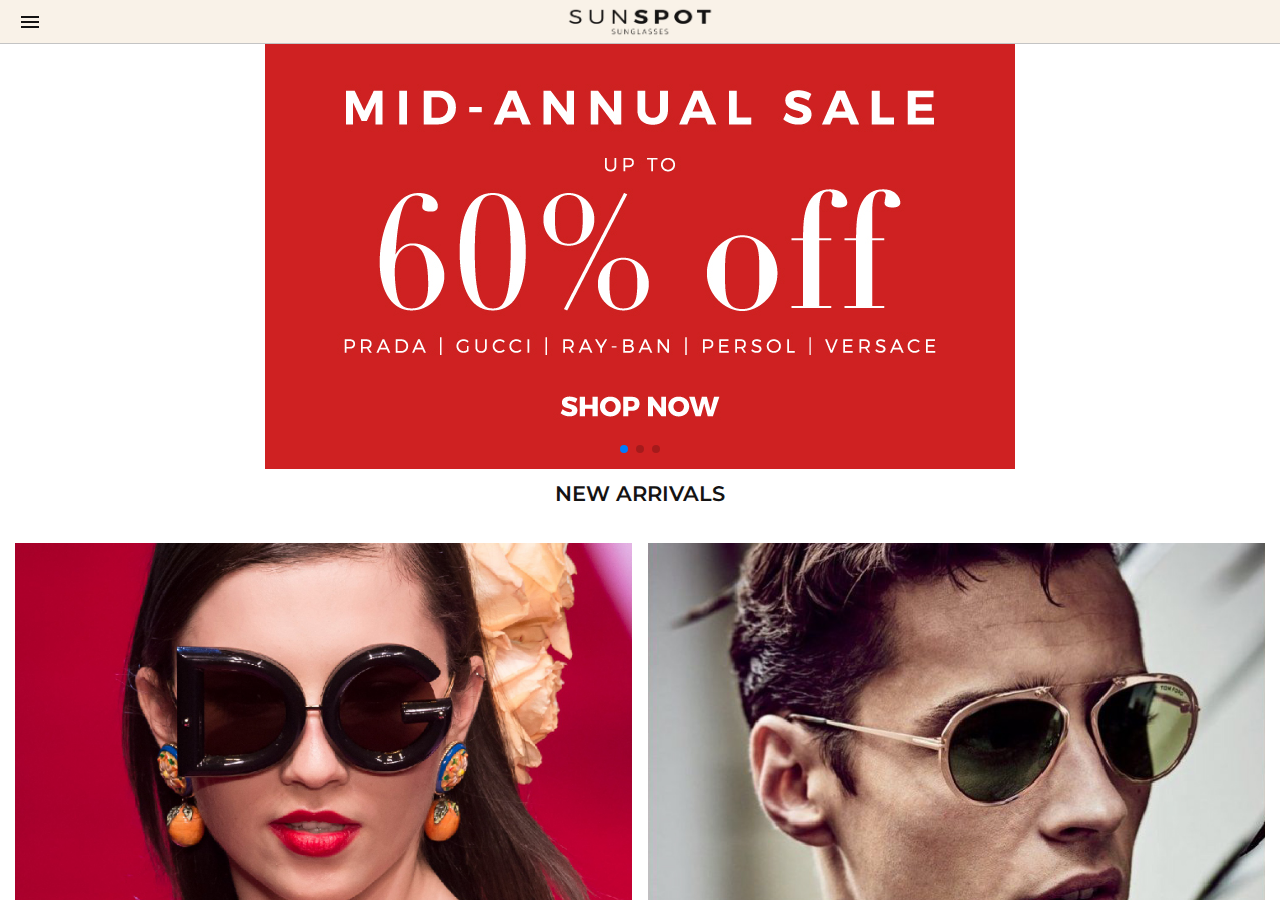
<file: index.html>
<!doctype html>
<html>
<head>
<meta charset="utf-8">
<title>Untitled Document</title>
	<meta name="viewport" content="width=device-width, initial-scale=1">
	<link href="css/framework7.min.css" rel="stylesheet">
	<link href="css/material-icons.css"  rel="stylesheet"> 
	<link rel="stylesheet" href="https://use.fontawesome.com/releases/v5.1.0/css/all.css">
	<link href="css/style.css" rel="stylesheet">
    
</head>

<body>
	<div id="app">
      <!-- Statusbar overlay -->
      <div class="statusbar"></div>
		
		
	<section id="panel-menu" class="panel panel-left panel-cover">
		
		<article class="block">
		<img src="img/logosunspotbeige-03.png" width="180px" class="center-block">
		</article>
		
		<article class="center" id="nav-list">
			<div class="list media-list">
			<ul>
					<li> <a href="/women/" class="item-content item-link panel-close">
						
					<div class="item-inner">
						<div class="item-title">
						WOMEN
						</div>
						</div>
						
						</a>
						</li>	
						
						
						
					<li> <a href="/home/" class="item-content item-link panel-close">
								
					<div class="item-inner">
						<div class="item-title">
						MEN
						</div>
						</div>
						
						</a></li>
				
				
				<li> <a href="/home/" class="item-content item-link panel-close">
								
					<div class="item-inner">
						<div class="item-title">
						KIDS
						</div>
						</div>
						
						</a></li>
						
				<li> <a href="/home/" class="item-content item-link panel-close">
								
					<div class="item-inner">
						<div class="item-title">
						DESIGNERS
						</div>
						</div>
						
						</a></li>
						
				<li> <a href="/home/" class="item-content item-link panel-close">
								
					<div class="item-inner">
						<div class="item-title">
						SALE
						</div>
						</div>
						
						</a></li>
			
				
				<li> <a href="/home/" class="item-content item-link panel-close">
								
					<div class="item-inner">
						<div class="item-title">
						MY ACCOUNT
						</div>
						</div>
						
						</a></li>
					
				
				<li> <a href="/about/" class="item-content item-link panel-close">
								
					<div class="item-inner">
						<div class="item-title">
						ABOUT
						</div>
						</div>
						
						</a></li>
				
			</ul>
			
			
			</div>
		</article>
		
		
		</section>	
		
		

      <!-- Your main view, should have "view-main" class -->
      <div class="view view-main view-init">
        <!-- Initial Page, "data-name" contains page name -->
        <div data-name="home" class="page">

          <!-- Top Navbar -->
          <div class="navbar navbar-color">
            <div class="navbar-inner navbar-color">
              
			<div class="left">
				
				<a class="link icon-only panel-open" data-panel="left"><i class="icon material-icons">menu</i></a>
				</div>
				<div class="title"><img src="img/sunspot logo negro-02.png" width="160px" class="center-block img-responsive"></div>
            </div>
          </div>
			
			<div class="page-content">
				
				<div class="landing-images">
				<div data-speed="100" data-pagination='{"el": ".swiper-pagination"}' data-space-between="50"  class="swiper-container swiper-init demo-swiper">
  <div class="swiper-pagination"></div>
  <div class="swiper-wrapper">

    <div class="swiper-slide"><img src="img/SUNSPOT RESOURCES-04.jpg" class="img-responsive center-block"></div> 
	  <div class="swiper-slide"><img src="img/SUNSPOT RESOURCES-05.jpg" class="img-responsive center-block"></div>
    <div class="swiper-slide"><img src="img/SUNSPOT RESOURCES-06.jpg" class="img-responsive center-block"></div>
	 
	  
  </div>
</div>
				</div>

        <section class="arrivals">
	
			<h2>NEW ARRIVALS</h2>
		
		<article class="block">
				  <div class="row">
    <div class="col">
		<a href="/breakfast/">
		<img src="img/newarrivals-07.jpg" class="img-responsive center-block">
		<h4>WOMEN</h4>
		</a>
	</div>
 
    <div class="col">
		<img src="img/newarrivals-08.jpg" class="img-responsive center-block">
		<h4>MEN</h4>			  
	</div>
  </div>
</article>
			
			</section>
			
			
			<section class="style">
	
			<h2>SHOP BY STYLE</h2>
				
				<article class="block">
		
				<div data-space-between="10" data-slides-per-view="3" class="swiper-container swiper-init demo-swiper">
  <div class="swiper-pagination"></div>
  <div class="swiper-wrapper">
    <div class="swiper-slide"><img src="img/styles-09.jpg" class="img-responsive center-block"><h4>CAT EYE</h4></div>
    <div class="swiper-slide"><img src="img/styles-10.jpg" class="img-responsive center-block"><h4>SHIELD</h4></div>
    <div class="swiper-slide"><img src="img/styles-11.jpg" class="img-responsive center-block"><h4>MARSHALL</h4></div>
    <div class="swiper-slide"><img src="img/styles-12.jpg" class="img-responsive center-block"><h4>AVIATORS</h4></div>
  </div>
</div>
			</article>	

			</section>
			
			</div>	
          
			
        </div>
      </div>
    </div>
	
	
	
<script src="js/framework7.min.js"></script>	
<script src="js/my-app.js"></script>
</body>
</html>
</file>
<file: css/material-icons.css>
@font-face {
  font-family: 'Material Icons';
  font-style: normal;
  font-weight: 400;
  src: url(../fonts/MaterialIcons-Regular.eot); /* For IE6-8 */
  src: local('../fonts/Material Icons'),
       local('../fonts/MaterialIcons-Regular'),
       url(../fonts/MaterialIcons-Regular.woff2) format('woff2'),
       url(../fonts/MaterialIcons-Regular.woff) format('woff'),
       url(../fonts/MaterialIcons-Regular.ttf) format('truetype');
}

.material-icons {
  font-family: 'Material Icons';
  font-weight: normal;
  font-style: normal;
  font-size: 24px;  /* Preferred icon size */
  display: inline-block;
  line-height: 1;
  text-transform: none;
  letter-spacing: normal;
  word-wrap: normal;
  white-space: nowrap;
  direction: ltr;

  /* Support for all WebKit browsers. */
  -webkit-font-smoothing: antialiased;
  /* Support for Safari and Chrome. */
  text-rendering: optimizeLegibility;

  /* Support for Firefox. */
  -moz-osx-font-smoothing: grayscale;

  /* Support for IE. */
  font-feature-settings: 'liga';
}
</file>
<file: css/style.css>
@import url('https://fonts.googleapis.com/css?family=Montserrat:100,100i,200,200i,300,300i,400,400i,500,500i,600,600i,700,700i,800,800i,900,900i');

h1, h2, h3,h4, h5, h6{
	margin-top: 10px;
	text-align: center;
	font-weight: 600;
	margin-bottom: 0px;
	color: #141313;
}

.page-content{
	font-family: 'Montserrat', sans-serif;
	background-color: #fff;
	color: #141313;
}

.center-block{
	margin: 0 auto;
	display:block;
}

.img-responsive{
	max-width: 100%;
}
	
#breakfast,
#lunch,
#espresso,
#drinks,
#dessert{
	background-repeat: no-repeat;
	background-position: center;
	background-size: cover;
	color: #fff;
	text-align: center;
	padding: 25% 0;
	position: relative;
	
	
}

.bg-breakfast{
	background-image: url(../img/breakfast-bg.jpg);
}

.bg-lunch{
	background-image: url(../img/food-bg.jpg);
}

.bg-espresso{
	background-image: url(../img/cafe-espresso.png);
}

.bg-drinks{
	background-image: url(../img/lime-refreshers.jpg);
}

.bg-dessert{
	background-image: url(../img/dessert-bg.jpg);
	
}

.overlay{
	position: absolute;
	background-color: rgba(0,0,0,0.70);
	width: 100%;
	height: 100%;
	left: 0;
	top: 0;
	display: flex;
	justify-content: center;
	align-items: center;
}

.info-menu{
	
	align-items: center;
}

#menu .card-header{
	font-size: 14px;
	color: #606162;
	font-weight: 600;
	justify-content: center;
	
}

#menu .card-header::after{
	background-color: transparent;
}

#menu .card-footer{
	color: #0d9f67;
	font-weight: 600;
	justify-content: center;
}

#menu .card-footer::before{
	background-color: transparent;
}

#menu .card-content img{
	max-height: 140px;
}

#nav-list .icon{
	color: #0d9f67;
}

#producto .info-producto{
	border: none;
	margin: 32px 20px;
	padding:  20px; 
		
}

#producto .icon{
	color: #c7c7c7;
}

#producto .texto{
	color: #929aa4;
	text-align: center;
}

#producto .precio{
	text-align: center;
	color: #000000;
	font-weight: 600;
	float: right;
}

.navbar-color{
	background-color: #F9F2E8;
	color: #000;
}
i{
	color: #141313;
}

#panel-menu{
	background-color: #141313;
	color: #F9F2E8;
	border: none;
	font-family: 'Montserrat', sans-serif;
	font-weight: 300!important;
	
}
#panel-menu li{
	background-color: #141313;
	color: #F9F2E8;
	border: none;
}
.card{
	text-align: center;
	font-weight: 400;
	font-size: 16px;
	border: none;
	box-shadow: none;
	background-color: transparent;
}
.card-content{
	text-align: center;
	font-weight: 400;
	font-size: 16px;
	border: none;
	box-shadow: none;
	background-color: transparent;
}
.card-footer{
	text-align: center;
	font-weight: 400;
	font-size: 16px;
	border: none;
	box-shadow: none;
	background-color: transparent;
}

#product_description {
	font-size: 12px;
	color: gray;
}

#sec-team .imagen{
	width:40px;
	height:40px;
	border-radius: 10px 10px 10px 0px;
	
}

.info-about .fab{
	position: relative;
}
.info-about ul{
	padding: 0;
	list-style: none;
}
.info-about ul li{
	display: inline-block;
}
#producto{
	font-family: 'Montserrat', sans-serif;
	background-color: #fff;
	color: #141313;
}
.fas{
	color: #fff;
}
</file>
